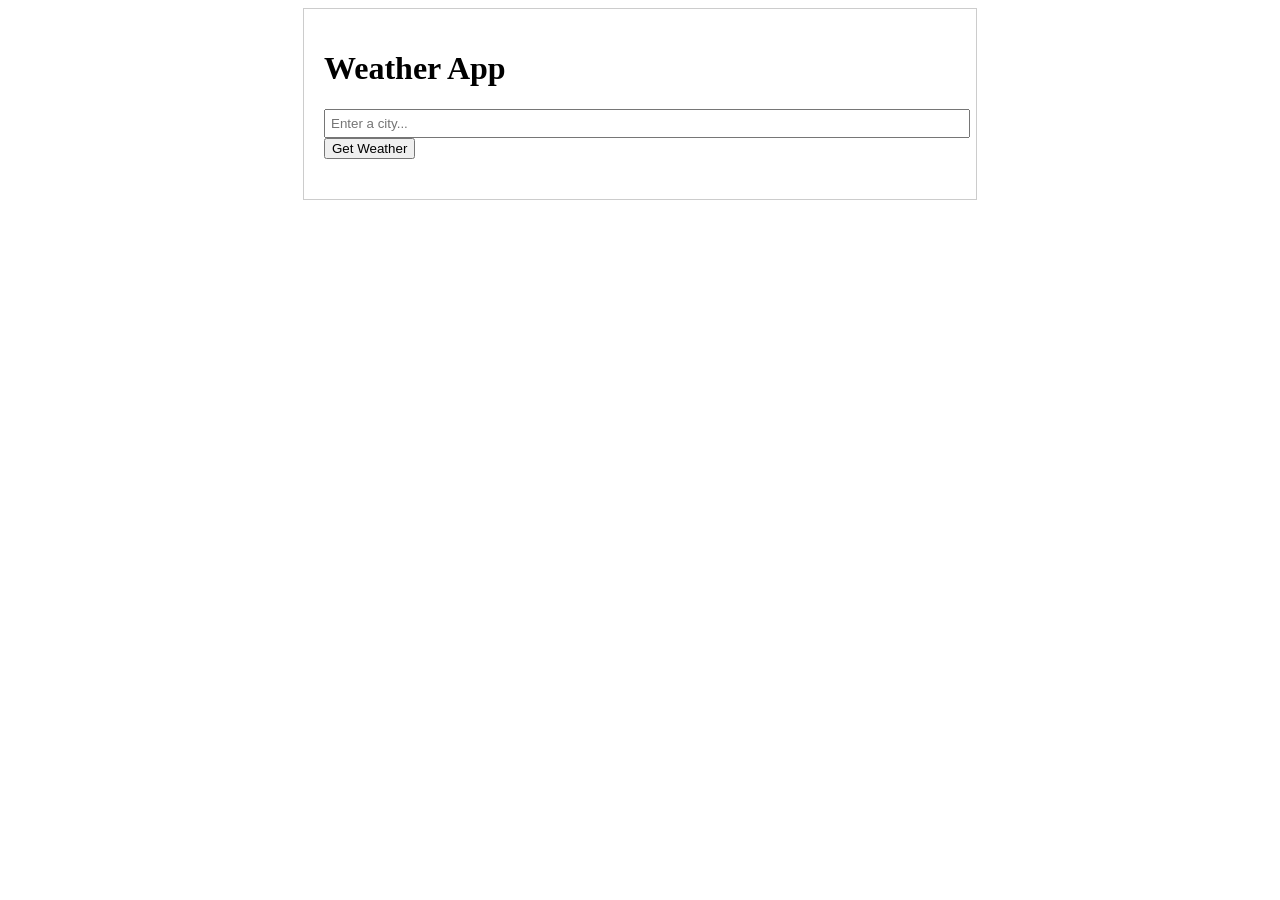
<file: index.html>
<!DOCTYPE html>
<html>
<head>
    <title>Weather App</title>
    <style>
        .container {
            width: 50%;
            margin: 0 auto;
            padding: 20px;
            border: 1px solid #ccc;
        }
        input[type="text"] {
            width: 100%;
            padding: 5px;
        }
        #weather-info {
            margin-top: 20px;
        }
    </style>
</head>
<body>
    <div class="container">
        <h1>Weather App</h1>
        <form id="weather-form">
            <input type="text" id="city-input" placeholder="Enter a city...">
            <button type="submit">Get Weather</button>
        </form>
        <div id="weather-info">
            <h2 id="city"></h2>
            <p id="temperature"></p>
            <p id="description"></p>
            <p id="humidity"></p>
            <p id="wind"></p>
        </div>
    </div>

    <script>
        const form = document.getElementById('weather-form');
        const cityInput = document.getElementById('city-input');
        const cityElement = document.getElementById('city');
        const temperatureElement = document.getElementById('temperature');
        const descriptionElement = document.getElementById('description');
        const humidityElement = document.getElementById('humidity');
        const windElement = document.getElementById('wind');

        form.addEventListener('submit', getWeather);

        function getWeather(e) {
            e.preventDefault();
            const city = cityInput.value;

            fetch(`https://api.openweathermap.org/data/2.5/weather?q=${city}&appid=YOUR_API_KEY`)
                .then(response => response.json())
                .then(data => {
                    cityElement.innerText = data.name;
                    temperatureElement.innerText = `${data.main.temp} K`;
                    descriptionElement.innerText = data.weather[0].description;
                    humidityElement.innerText = `${data.main.humidity}%`;
                    windElement.innerText = `${data.wind.speed} m/s`;
                })
                .catch(error => console.log(error));
        }
    </script>
</body>
</html>
</file>
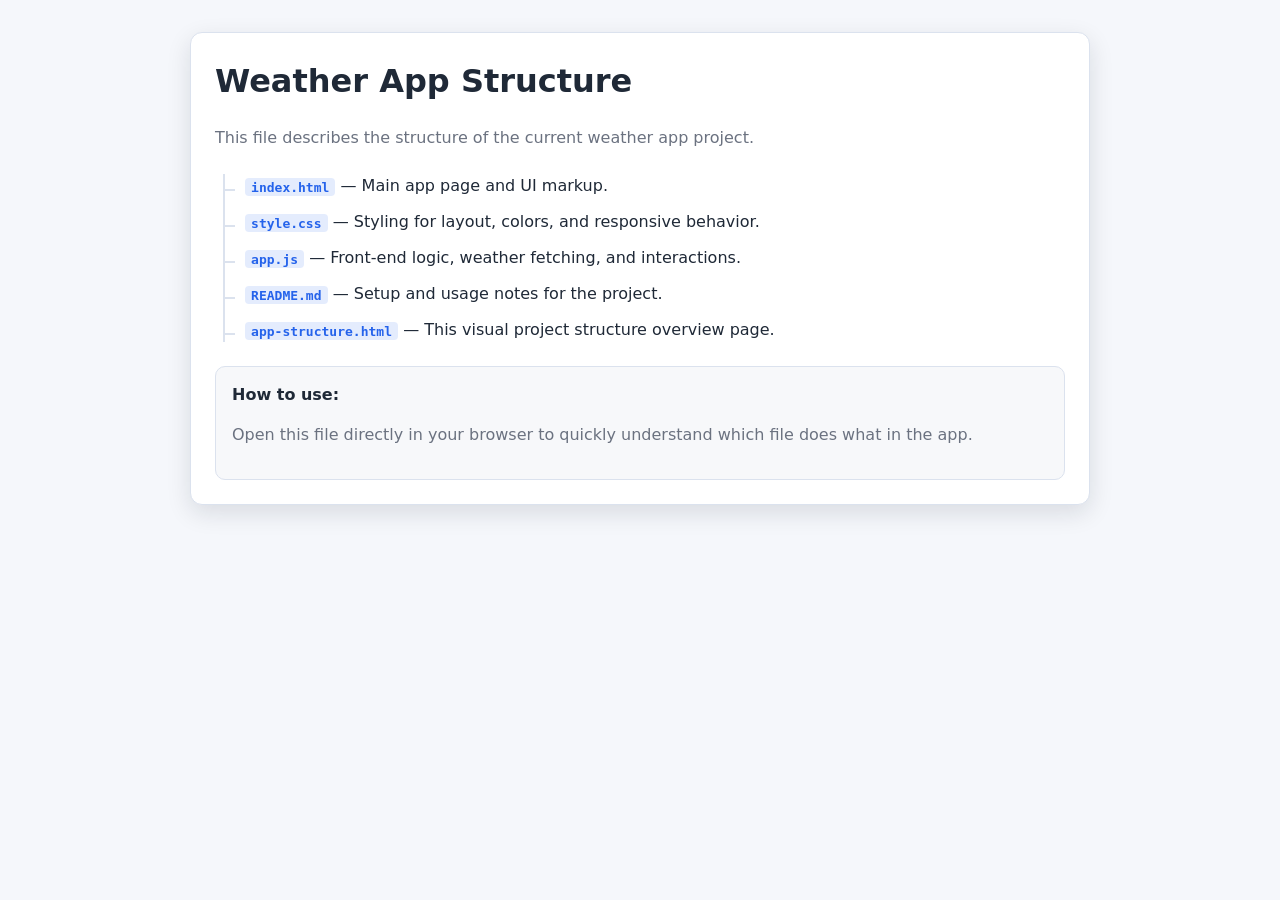
<file: app-structure.html>
<!DOCTYPE html>
<html lang="en">
<head>
  <meta charset="UTF-8" />
  <meta name="viewport" content="width=device-width, initial-scale=1.0" />
  <title>Weather App Structure</title>
  <style>
    :root {
      color-scheme: light dark;
      --bg: #f5f7fb;
      --card: #ffffff;
      --text: #1f2937;
      --muted: #6b7280;
      --border: #dbe2ee;
      --accent: #2563eb;
    }

    @media (prefers-color-scheme: dark) {
      :root {
        --bg: #0f172a;
        --card: #111827;
        --text: #f3f4f6;
        --muted: #9ca3af;
        --border: #334155;
        --accent: #60a5fa;
      }
    }

    * { box-sizing: border-box; }

    body {
      margin: 0;
      font-family: Inter, system-ui, -apple-system, Segoe UI, Roboto, sans-serif;
      background: var(--bg);
      color: var(--text);
      line-height: 1.5;
      padding: 2rem;
    }

    .container {
      max-width: 900px;
      margin: 0 auto;
      background: var(--card);
      border: 1px solid var(--border);
      border-radius: 12px;
      padding: 1.5rem;
      box-shadow: 0 8px 24px rgba(15, 23, 42, 0.12);
    }

    h1 { margin-top: 0; }
    p { color: var(--muted); }

    .tree {
      margin-top: 1.5rem;
      padding-left: 0;
      list-style: none;
      border-left: 2px solid var(--border);
      margin-left: 0.5rem;
    }

    .tree li {
      position: relative;
      margin: 0.75rem 0;
      padding-left: 1.25rem;
    }

    .tree li::before {
      content: "";
      position: absolute;
      left: -2px;
      top: 0.9rem;
      width: 12px;
      border-top: 2px solid var(--border);
    }

    code {
      background: rgba(37, 99, 235, 0.12);
      color: var(--accent);
      padding: 0.12rem 0.38rem;
      border-radius: 4px;
      font-weight: 600;
    }

    .legend {
      margin-top: 1.5rem;
      padding: 1rem;
      border: 1px solid var(--border);
      border-radius: 10px;
      background: rgba(148, 163, 184, 0.08);
    }
  </style>
</head>
<body>
  <main class="container">
    <h1>Weather App Structure</h1>
    <p>This file describes the structure of the current weather app project.</p>

    <ul class="tree">
      <li><code>index.html</code> — Main app page and UI markup.</li>
      <li><code>style.css</code> — Styling for layout, colors, and responsive behavior.</li>
      <li><code>app.js</code> — Front-end logic, weather fetching, and interactions.</li>
      <li><code>README.md</code> — Setup and usage notes for the project.</li>
      <li><code>app-structure.html</code> — This visual project structure overview page.</li>
    </ul>

    <section class="legend">
      <strong>How to use:</strong>
      <p>Open this file directly in your browser to quickly understand which file does what in the app.</p>
    </section>
  </main>
</body>
</html>
</file>
